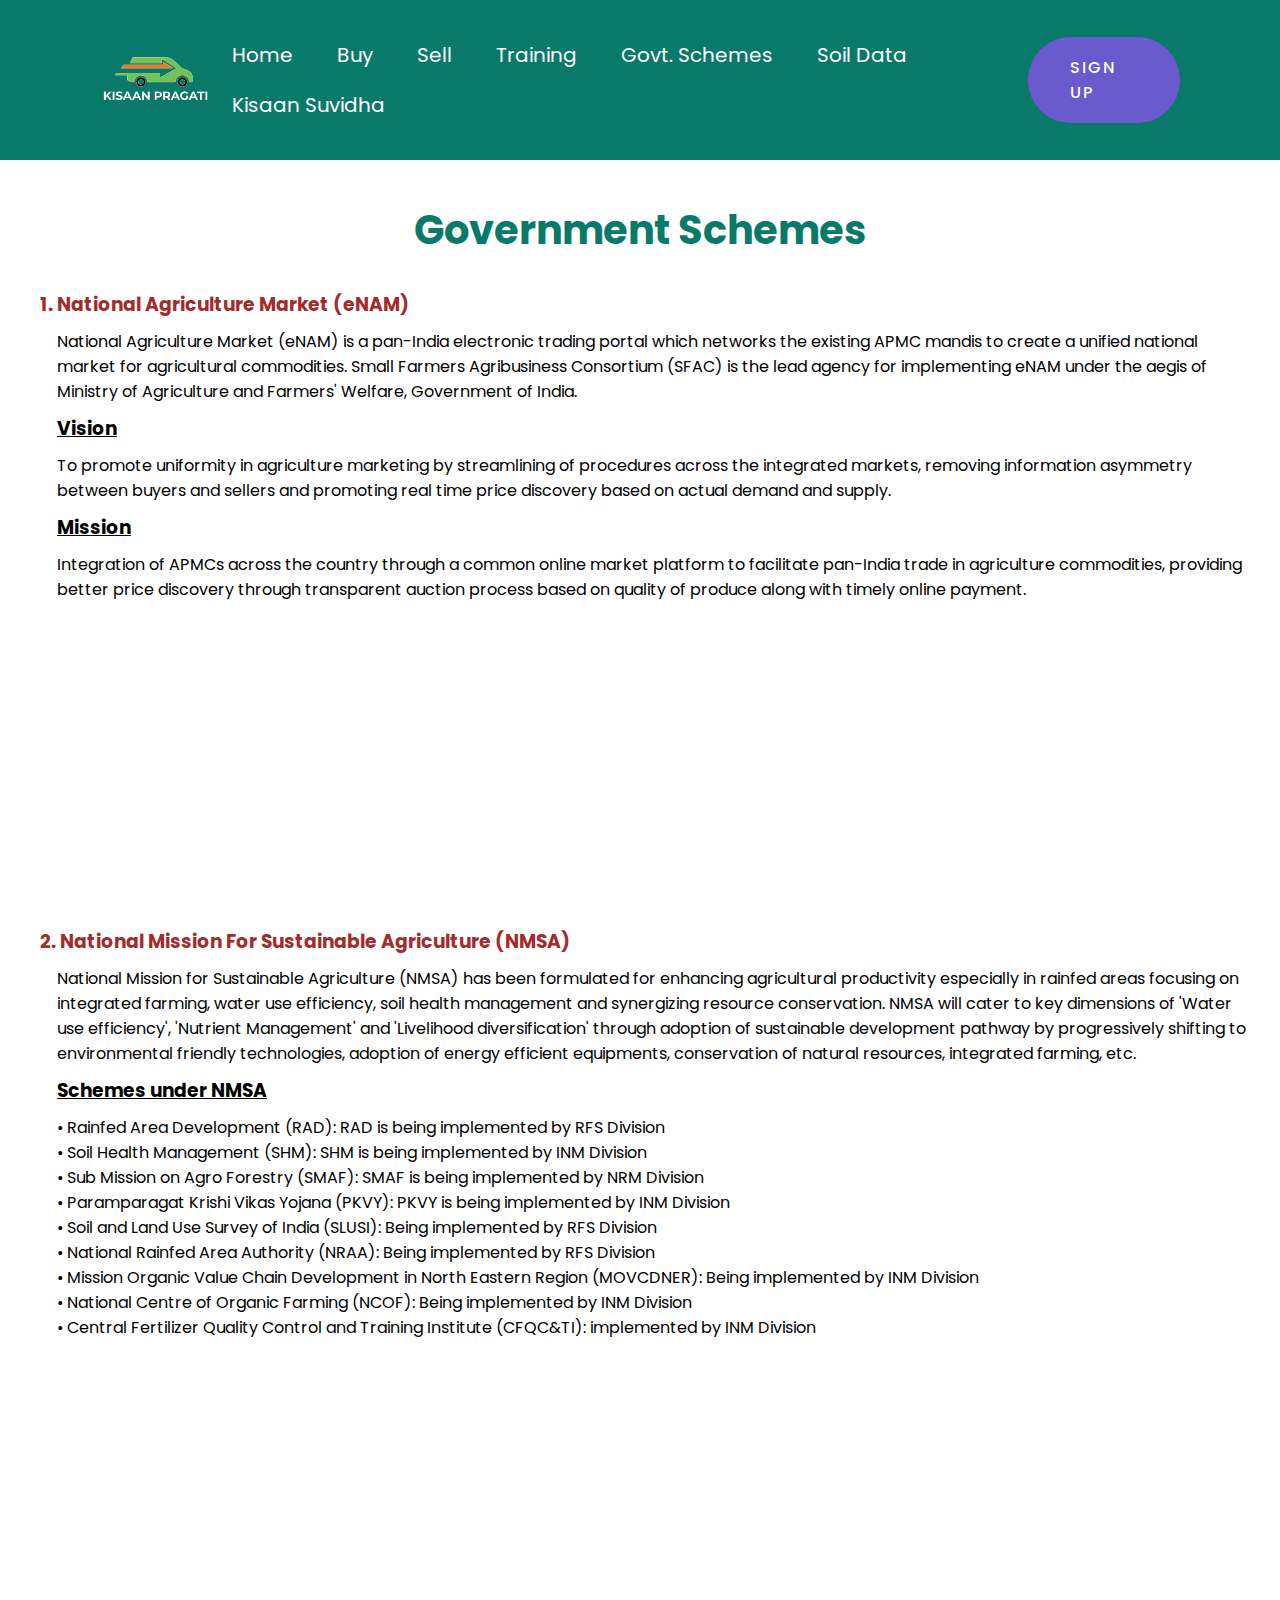
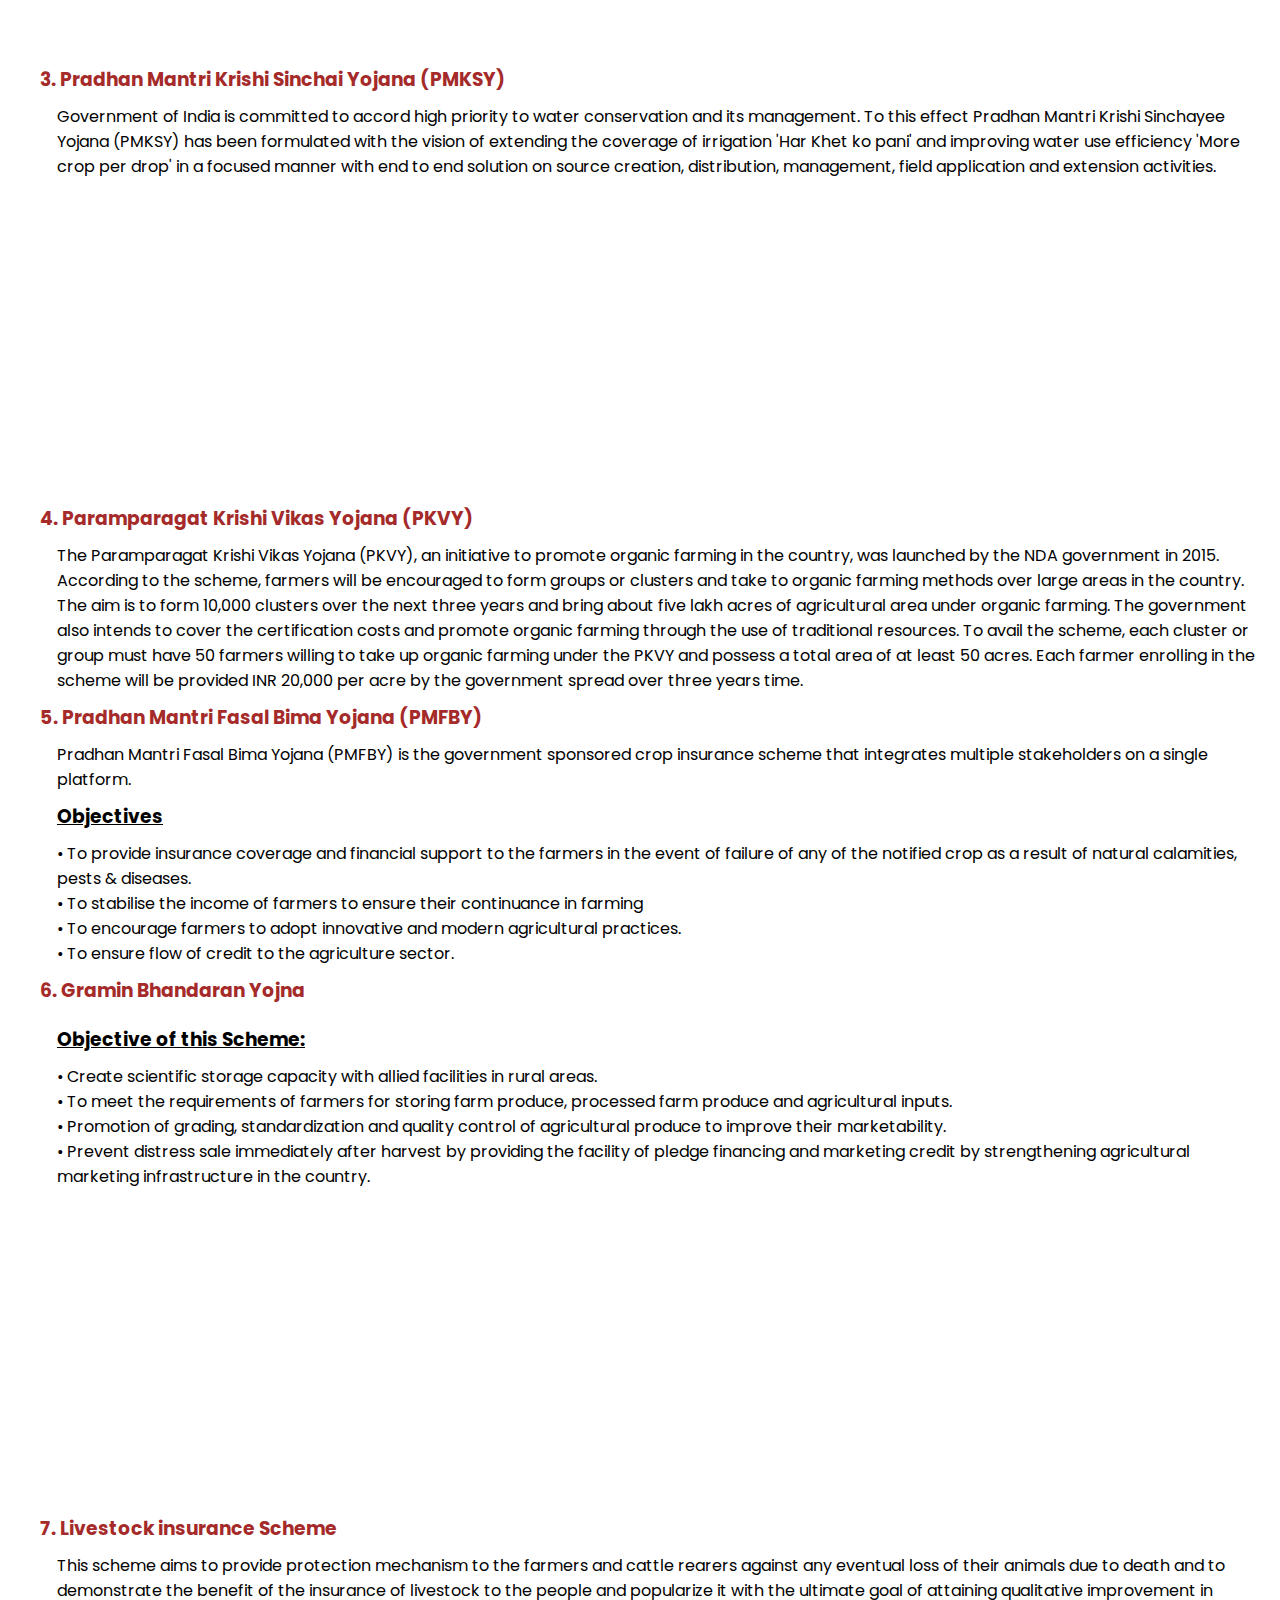
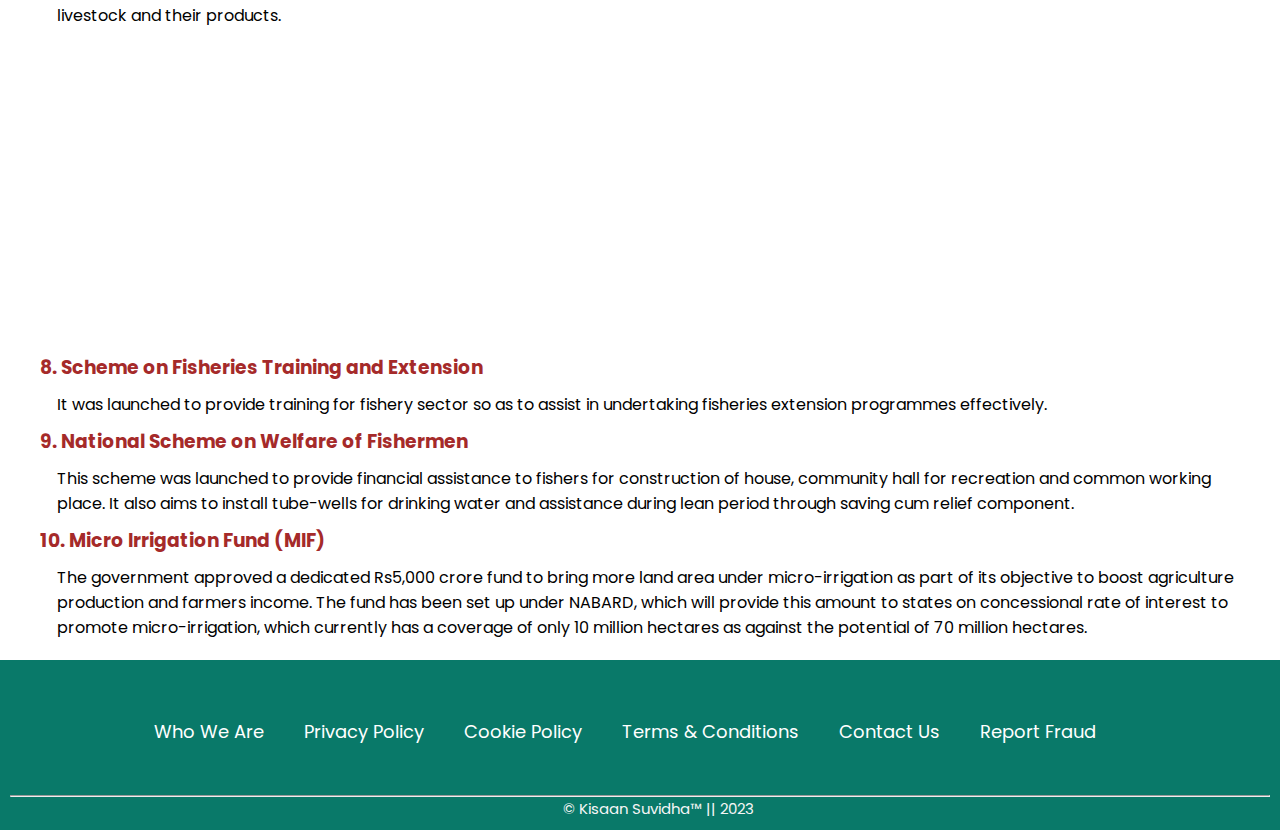
<file: govt.html>
<html lang="en">
<head>
    <meta charset="UTF-8">
    <meta http-equiv="X-UA-Compatible" content="IE=edge">
    <meta name="viewport" content="width=device-width, initial-scale=1.0">
    <title>Govt. Scheme</title>
    <link rel="stylesheet" href="css/govtstyle.css">
    <link rel="website icon" type="png" href="assets/head.png">
</head>
<body>
    <div class="navi">
        <nav>
        <img src="assets/lgo.png" class="logo" />
        <ul>
          <li><a href="index.html">Home</a></li>
          <li><a href="buy.html">Buy</a></li>
          <li><a href="#">Sell</a></li>
          <li><a href="#">Training</a></li>
          <li><a href="govt.html">Govt. Schemes</a></li>
          <li><a href="soil.html">Soil Data</a></li>
          <li><a href="suvidha.html">Kisaan Suvidha</a></li>
        </ul>
        <a href="login.html" class="btn">Sign up</a>
      </nav>
    </div>
    <section class="content">
    <div id="content1">
        <h1>Government Schemes</h1>
        <div class="scheme1">
            <h3 class="head">1. National Agriculture Market (eNAM)</h3>
            <p>National Agriculture Market (eNAM) is a pan-India electronic trading portal which networks the existing APMC mandis to create a unified national market for agricultural commodities.
            Small Farmers Agribusiness Consortium (SFAC) is the lead agency for implementing eNAM under the aegis of Ministry of Agriculture and Farmers' Welfare, Government of India.</p>
            <h3 class="sub">Vision</h3>
            <p>To promote uniformity in agriculture marketing by streamlining of procedures across the integrated markets, removing information asymmetry between buyers and sellers and promoting real time price discovery based on actual demand and supply.</p>
            <h3 class="sub">Mission</h3>
            <p>Integration of APMCs across the country through a common online market platform to facilitate pan-India trade in agriculture commodities, providing better price discovery through transparent auction process based on quality of produce along with timely online payment.<p>
            <iframe class="video" width="560" height="315" src="https://www.youtube.com/embed/Qkeo-OCX0Io" title="YouTube video player" frameborder="0" allow="accelerometer; autoplay; clipboard-write; encrypted-media; gyroscope; picture-in-picture" allowfullscreen></iframe>
        </div>
    </div>
    <div id="content1" class="c2">
      <h3 class="head">2. National Mission For Sustainable Agriculture (NMSA)</h3>
      <p>National Mission for Sustainable Agriculture (NMSA) has been formulated for enhancing agricultural productivity especially in rainfed areas focusing on integrated farming, water use efficiency, soil health management and synergizing resource conservation.

       NMSA will cater to key dimensions of 'Water use efficiency', 'Nutrient Management' and 'Livelihood diversification' through adoption of sustainable development pathway by progressively shifting to environmental friendly technologies, adoption of energy efficient equipments, conservation of natural resources, integrated farming, etc.</p>
       <h3 class="sub">Schemes under NMSA</h3>
       <p>&#x2022 Rainfed Area Development (RAD): RAD is being implemented by RFS Division</p>
       <p>&#x2022 Soil Health Management (SHM): SHM is being implemented by INM Division</p>
       <p>&#x2022 Sub Mission on Agro Forestry (SMAF): SMAF is being implemented by NRM Division</p>
       <p>&#x2022 Paramparagat Krishi Vikas Yojana (PKVY): PKVY is being implemented by INM Division</p>
       <p>&#x2022 Soil and Land Use Survey of India (SLUSI): Being implemented by RFS Division</p>
       <p>&#x2022 National Rainfed Area Authority (NRAA): Being implemented by RFS Division</p>
       <p>&#x2022 Mission Organic Value Chain Development in North Eastern Region (MOVCDNER): Being implemented by INM Division</p>
       <p>&#x2022 National Centre of Organic Farming (NCOF): Being implemented by INM Division</p>
       <p>&#x2022 Central Fertilizer Quality Control and Training Institute (CFQC&TI): implemented by INM Division</p>
       <iframe width="560" height="315" src="https://www.youtube.com/embed/DS_SMVvqzsg" title="YouTube video player" frameborder="0" allow="accelerometer; autoplay; clipboard-write; encrypted-media; gyroscope; picture-in-picture" allowfullscreen></iframe>
      </div>
    <div id="content1" class="c2">
        <h3 class="head">3. Pradhan Mantri Krishi Sinchai Yojana (PMKSY)</h3>
        <p>Government of India is committed to accord high priority to water conservation and its management. To this effect Pradhan Mantri Krishi Sinchayee Yojana (PMKSY) has been formulated with the vision of extending the coverage of irrigation 'Har Khet ko pani' and improving water use efficiency 'More crop per drop' in a focused manner with end to end solution on source creation, distribution, management, field application and extension activities.</p>
        <iframe class="video" width="560" height="315" src="https://www.youtube.com/embed/1neeyjw_zl8" title="YouTube video player" frameborder="0" allow="accelerometer; autoplay; clipboard-write; encrypted-media; gyroscope; picture-in-picture" allowfullscreen></iframe>
    </div>
    <div id="content1">
        <h3 class="head">4. Paramparagat Krishi Vikas Yojana (PKVY)</h3>
        <p>The Paramparagat Krishi Vikas Yojana (PKVY), an initiative to promote organic farming in the country, was launched by the NDA government in 2015. According to the scheme, farmers will be encouraged to form groups or clusters and take to organic farming methods over large areas in the country. The aim is to form 10,000 clusters over the next three years and bring about five lakh acres of agricultural area under organic farming. The government also intends to cover the certification costs and promote organic farming through the use of traditional resources. To avail the scheme, each cluster or group must have 50 farmers willing to take up organic farming under the PKVY and possess a total area of at least 50 acres. Each farmer enrolling in the scheme will be provided INR 20,000 per acre by the government spread over three years time.</p>
    </div>
    <div id="content1">
        <h3 class="head">5. Pradhan Mantri Fasal Bima Yojana (PMFBY)</h3>
        <p>Pradhan Mantri Fasal Bima Yojana (PMFBY) is the government sponsored crop insurance scheme that integrates multiple stakeholders on a single platform.</p>
        <h3 class="sub">Objectives</h3>
        <p>&#x2022 To provide insurance coverage and financial support to the farmers in the event of failure of any of the notified crop as a result of natural calamities, pests & diseases.</p>
        <p>&#x2022 To stabilise the income of farmers to ensure their continuance in farming</p>
        <p>&#x2022 To encourage farmers to adopt innovative and modern agricultural practices.</p>
        <p>&#x2022 To ensure flow of credit to the agriculture sector.</p>
    </div>
    <div id="content1" class="c2">
        <h3 class="head">6. Gramin Bhandaran Yojna</h3>
        <h3 class="sub">Objective of this Scheme:</h3>
        <p>&#x2022 Create scientific storage capacity with allied facilities in rural areas.</p>
        <p>&#x2022 To meet the requirements of farmers for storing farm produce, processed farm produce and agricultural inputs.</p>
        <p>&#x2022 Promotion of grading, standardization and quality control of agricultural produce to improve their marketability.</p>
        <p>&#x2022 Prevent distress sale immediately after harvest by providing the facility of pledge financing and marketing credit by strengthening agricultural marketing infrastructure in the country.</p>
        <iframe class="video" width="560" height="315" src="https://www.youtube.com/embed/FXWNEXqLIcg" title="YouTube video player" frameborder="0" allow="accelerometer; autoplay; clipboard-write; encrypted-media; gyroscope; picture-in-picture" allowfullscreen></iframe>
    </div>
    <div id="content1" class="c2">
        <h3 class="head">7. Livestock insurance Scheme</h3>
        <p>This scheme aims to provide protection mechanism to the farmers and cattle rearers against any eventual loss of their animals due to death and to demonstrate the benefit of the insurance of livestock to the people and popularize it with the ultimate goal of attaining qualitative improvement in livestock and their products.</p>
        <iframe class="video" width="560" height="315" src="https://www.youtube.com/embed/5sLJ7f_Lk-s" title="YouTube video player" frameborder="0" allow="accelerometer; autoplay; clipboard-write; encrypted-media; gyroscope; picture-in-picture" allowfullscreen></iframe>
    </div>
    <div id="content1">
        <h3 class="head">8. Scheme on Fisheries Training and Extension</h3>
        <p>It was launched to provide training for fishery sector so as to assist in undertaking fisheries extension programmes effectively.</p>
    </div>
    <div id="content1">
        <h3 class="head">9. National Scheme on Welfare of Fishermen</h3>
        <p>This scheme was launched to provide financial assistance to fishers for construction of house, community hall for recreation and common working place. It also aims to install tube-wells for drinking water and assistance during lean period through saving cum relief component.</p>
    </div>
    <div id="content1">
        <h3 class="head">10. Micro Irrigation Fund (MIF)</h3>
        <p>The government approved a dedicated Rs5,000 crore fund to bring more land area under micro-irrigation as part of its objective to boost agriculture production and farmers income. The fund has been set up under NABARD, which will provide this amount to states on concessional rate of interest to promote micro-irrigation, which currently has a coverage of only 10 million hectares as against the potential of 70 million hectares.</p>
    </div>
</section>
    <footer class="Footer">
  <footer class="Footer">
  <div class="Footer-Inner">
      <ul>
        <li><a href="#">Who We Are</a></li>
          <li><a href="#">Privacy Policy</a></li>
          <li><a href="#">Cookie Policy</a></li>
          <li><a href="#">Terms & Conditions</a></li>
          <li><a href="#">Contact Us</a></li>
          <li><a href="complain.html">Report Fraud</a></li>
      </ul>
  <div>
  </footer>
  <section>
    <hr><p class="copyy">&copy; Kisaan Suvidha&trade; || 2023</p>
  </section>
</body>
</html>
</file>
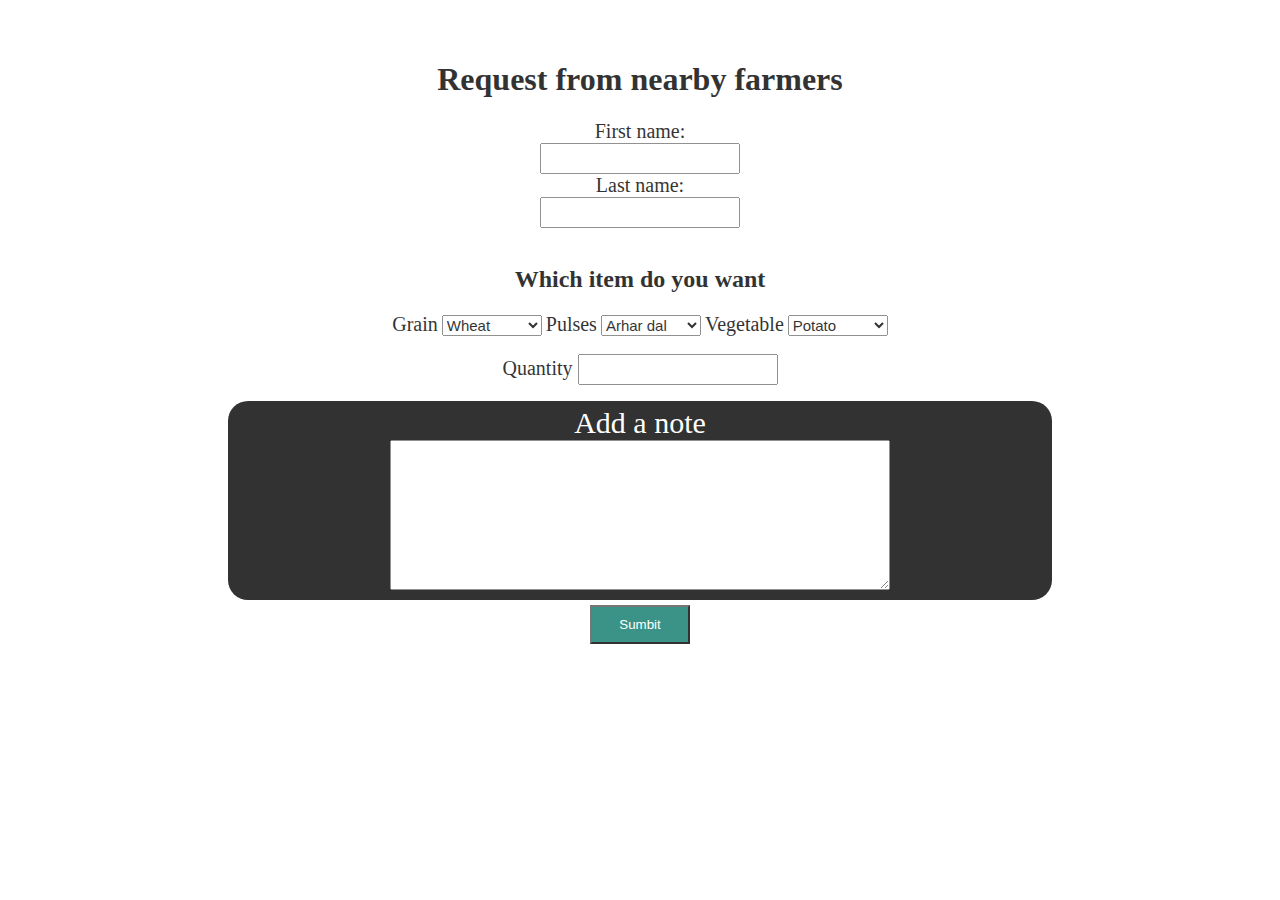
<file: request.html>
<html>
  <head>
    <title>Request here</title>
    <link rel="stylesheet" href="requests.css">
  </head>
  <body>
    <div class="request">
    <h1 class="heading">Request from nearby farmers</h1>
     <label for="fname">First name:</label><br>
  <input type="text" id="fname" name="fname"><br>
  <label for="lname">Last name:</label><br>
  <input type="text" id="lname" name="lname"><br><br>
    <form action="/action_page.php">
      <h2>Which item do you want</h2>
  <label for="grain">Grain</label>
  <select id="grain" name="grain">
    <option value="wheat">Wheat</option>
    <option value="rice">Rice</option>
    <option value="bajra">Bajra</option>
    <option value="jowar">Jowar</option>
  </select>
      <label for="grain">Pulses</label>
  <select id="grain" name="pulses">
    <option value="arhar">Arhar dal</option>
    <option value="urad">Urad</option>
    <option value="masoor">Masoor</option>
    <option value="moong">Moong</option>
  </select>
       <label for="grain">Vegetable</label>
  <select id="grain" name="veg">
    <option value="arhar">Potato</option>
    <option value="urad">Tomato</option>
    <option value="masoor">Onion</option>
    <option value="moong">Cauliflower</option>
  </select>
      <br>
      <br>
      <form action="/action_page.php">
  <label for="quantity">Quantity </label>
  <input type="number" id="quantity" name="quantity" min="1" max="1000">
 
</form>
      
      <div class="note"> <label class="nte" for="fname">Add a note</label><br>
        <textarea class="notes" type="text" id="note" name="fname"></textarea>
        <br></div>
      <button class="sumbit">Sumbit</button>
      </div>
      </body>
</html>
</file>
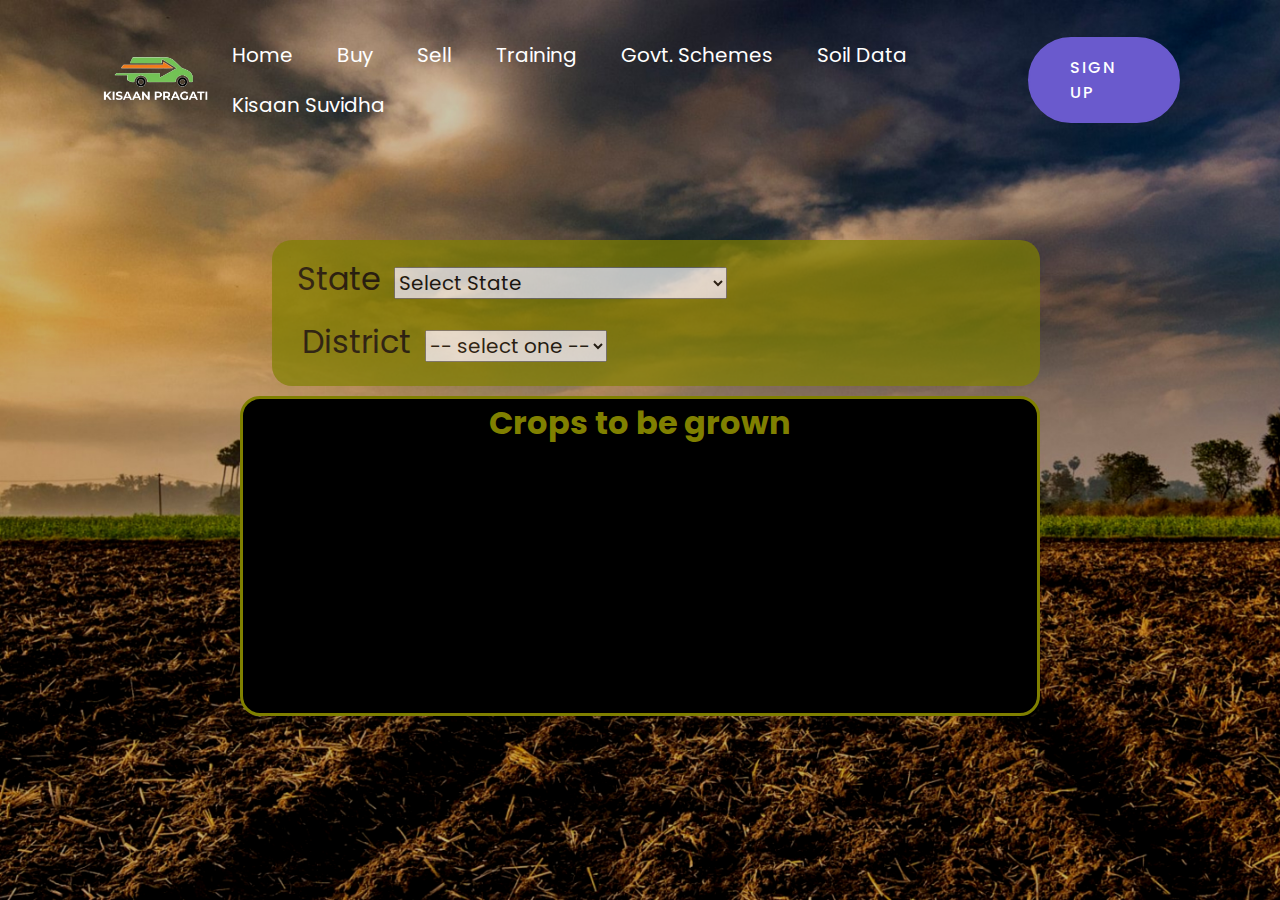
<file: soil.html>
<html>
<head>
<title>Soil</title>
<link rel="stylesheet" href="https://fonts.googleapis.com/css?family=Spectral|Rubik">
<link rel="stylesheet" href="css/soil.css">
<link rel="website icon" type="png" href="assets/head.png">
</head>
<body>
<section class="nav">
  <nav>
        <img src="assets/lgo.png" class="logo" />
        <ul>
          <li><a href="index.html">Home</a></li>
          <li><a href="buy.html">Buy</a></li>
          <li><a href="#">Sell</a></li>
          <li><a href="#">Training</a></li>
          <li><a href="govt.html">Govt. Schemes</a></li>
          <li><a href="soil.html">Soil Data</a></li>
          <li><a href="suvidha.html">Kisaan Suvidha</a></li>
        </ul>
        <a href="login.html" class="btn">Sign up</a>
  </nav>
</section>
<form>
  <div class="forms">
    <label for="inputState">State</label>
    <select class="form-control" id="inputState" onchange="myFunction()">
                        <option value="SelectState">Select State</option>
                        <option value="Andra Pradesh">Andra Pradesh</option>
                        <option value="Arunachal Pradesh">Arunachal Pradesh</option>
                        <option value="Assam">Assam</option>
                        <option value="Bihar">Bihar</option>
                        <option value="Chhattisgarh">Chhattisgarh</option>
                        <option value="Goa">Goa</option>
                        <option value="Gujarat">Gujarat</option>
                        <option value="Haryana">Haryana</option>
                        <option value="Himachal Pradesh">Himachal Pradesh</option>
                        <option value="Jammu and Kashmir">Jammu and Kashmir</option>
                        <option value="Jharkhand">Jharkhand</option>
                        <option value="Karnataka">Karnataka</option>
                        <option value="Kerala">Kerala</option>
                        <option value="Madya Pradesh">Madya Pradesh</option>
                        <option value="Maharashtra">Maharashtra</option>
                        <option value="Manipur">Manipur</option>
                        <option value="Meghalaya">Meghalaya</option>
                        <option value="Mizoram">Mizoram</option>
                        <option value="Nagaland">Nagaland</option>
                        <option value="Orissa">Orissa</option>
                        <option value="Punjab">Punjab</option>
                        <option value="Rajasthani">Rajasthan</option>
                        <option value="Sikkim">Sikkim</option>
                        <option value="Tamil Nadu">Tamil Nadu</option>
                        <option value="Telangana">Telangana</option>
                        <option value="Tripura">Tripura</option>
                        <option value="Uttarakhand">Uttaranchal</option>
                        <option value="Uttar Pradesh">Uttar Pradesh</option>
                        <option value="West Bengal">West Bengal</option>
                        <option disabled style="background-color:#aaa; color:#fff">UNION Territories</option>
                        <option value="Andaman and Nicobar Islands">Andaman and Nicobar Islands</option>
                        <option value="Chandigarh">Chandigarh</option>
                        <option value="Dadar and Nagar Haveli">Dadar and Nagar Haveli</option>
                        <option value="Daman and Diu">Daman and Diu</option>
                        <option value="Delhi">Delhi</option>
                        <option value="Lakshadeep">Lakshadeep</option>
                        <option value="Pondicherry">Pondicherry</option>
                      </select>
  </div>
 <div class="dis">
    <label for="inputDistrict">District</label>
  
    <select class="form-control" id="inputDistrict"> 
        <option value="">-- select one -- </option>
    </select>
  
  </div>
</form>
 <div class="stg" > 
   
   <h1 id="demo" > Crops to be grown</h1>
    <h2 id="dis">
   </h2>
  </div>
<script>
function myFunction() {
    var x = document.getElementById("inputState").value;
    if(x == "Uttaranchal"){
       document.getElementById("demo").innerHTML = "You selected: " + x;}
       else if(x=="Uttar Pradesh"){
           document.getElementById("demo").innerHTML = "You selected: " + x;
         document.getElementById("dis").innerHTML="Wheat , Rice ,Pulses , Potatoes";
           var img = document.createElement("img");
        img.src = "https://github.com/Shanvithegreat0/kisaanpragatii.github.io/blob/main/assets/uttarpradesh-agriculture-map.jpg?raw=true";
        img.height = 150;
        img.width = 200;
  var class_name = "gif";
           img.setAttribute("class", class_name);
           document.getElementById("main").appendChild(img);
           }
       else if(x=="Andra Pradesh"){
           document.getElementById("demo").innerHTML = "You selected: " + x;
           }
     else if(x=="Arunachal Pradesh"){
           document.getElementById("demo").innerHTML = "You selected: " + x;
           }
      else if(x=="Assam"){
           document.getElementById("demo").innerHTML = "You selected: " + x;
           document.getElementById("dis").innerHTML="Wheat , Barley";
           var img = document.createElement("img");
        img.src = "assets/soilassam.jpg";
        img.height = 150;
        img.width = 200;

        var class_name = "gif";
        img.setAttribute("class", class_name);

        document.getElementById("main").appendChild(img);
           }
     else if(x=="Bihar"){
           document.getElementById("demo").innerHTML = "You selected: " + x;
           }
     else if(x=="Chhattisgarh"){
           document.getElementById("demo").innerHTML = "You selected: " + x;
           }
      else if(x=="Goa"){
           document.getElementById("demo").innerHTML = "You selected: " + x;
           }
     else if(x=="Gujarat"){
           document.getElementById("demo").innerHTML = "You selected: " + x;
           }
else if(x=="Haryana"){
           document.getElementById("demo").innerHTML = "You selected: " + x;
           }
else if(x=="Himachal Pradesh"){
           document.getElementById("demo").innerHTML = "You selected: " + x;
           }
else if(x=="Jammu and Kashmir"){
           document.getElementById("demo").innerHTML = "You selected: " + x;
   document.getElementById("dis").innerHTML="Saffron ,Rice , Maize";
           var img = document.createElement("img");
        img.src = "https://github.com/Shanvithegreat0/kisaanpragatii.github.io/blob/main/assets/jammuandkashmir-agriculture-map.jpg?raw=true";
        img.height = 150;
        img.width = 200;
  var class_name = "gif";
           img.setAttribute("class", class_name);
           document.getElementById("main").appendChild(img);
           }
else if(x=="Jharkhand"){
           document.getElementById("demo").innerHTML = "You selected: " + x;
  
           }
else if(x=="Karnataka"){
           document.getElementById("demo").innerHTML = "You selected: " + x;
           }
else if(x=="Kerala"){
           document.getElementById("demo").innerHTML = "You selected: " + x;
           }
else if(x=="Madya Pradesh"){
           document.getElementById("demo").innerHTML = "You selected: " + x;
           }
else if(x=="Maharashtra"){
           document.getElementById("demo").innerHTML = "You selected: " + x;
  document.getElementById("dis").innerHTML="Rice ,Jowar , Pulses";
           var img = document.createElement("img");
        img.src = "https://github.com/Shanvithegreat0/kisaanpragatii.github.io/blob/main/assets/maharashtra-agriculture-map.jpg?raw=true";
        img.height = 150;
        img.width = 200;
  var class_name = "gif";
           img.setAttribute("class", class_name);
           document.getElementById("main").appendChild(img);
           }
else if(x=="Manipur"){
           document.getElementById("demo").innerHTML = "You selected: " + x;
           }
else if(x=="Meghalaya"){
           document.getElementById("demo").innerHTML = "You selected: " + x;
           }
else if(x=="Mizoram"){
           document.getElementById("demo").innerHTML = "You selected: " + x;
           }
else if(x=="Nagaland"){
           document.getElementById("demo").innerHTML = "You selected: " + x;
           }
else if(x=="Orissa"){
           document.getElementById("demo").innerHTML = "You selected: " + x;
           document.getElementById("dis").innerHTML="Rice and Sugarcane";
           var img = document.createElement("img");
           img.src ="assets/orissa.jpg";
           img.height = 150;
           img.width = 200;
           var class_name = "gif";
           img.setAttribute("class", class_name);
           document.getElementById("main").appendChild(img);
           }
else if(x=="Punjab"){
           document.getElementById("demo").innerHTML = "You selected: " + x;
           }
else if(x=="Rajasthan"){
           document.getElementById("demo").innerHTML = "You selected: " + x;
           }
else if(x=="Sikkim"){
           document.getElementById("demo").innerHTML = "You selected: " + x;
           }
else if(x=="Tamil Nadu"){
           document.getElementById("demo").innerHTML = "You selected: " + x;
           }
else if(x=="Telangana"){
           document.getElementById("demo").innerHTML = "You selected: " + x;
           }
else if(x=="Tripura"){
           document.getElementById("demo").innerHTML = "You selected: " + x;
           }
else if(x=="West Bengal"){
           document.getElementById("demo").innerHTML = "You selected: " + x;
           }
else if(x=="Andaman and Nicobar Islands"){
           document.getElementById("demo").innerHTML = "You selected: " + x;
           }
else if(x=="Dadar and Nagar Haveli"){
           document.getElementById("demo").innerHTML = "You selected: " + x;
           }
else if(x=="Delhi"){
           document.getElementById("demo").innerHTML = "You selected: " + x;
           }
else if(x=="Daman and Diu"){
           document.getElementById("demo").innerHTML = "You selected: " + x;
           }
else if(x=="Lakshadeep"){
           document.getElementById("demo").innerHTML = "You selected: " + x;
           }
else if(x=="Pondicherry"){
           document.getElementById("demo").innerHTML = "You selected: " + x;
           }

}
</script>
 <script src="js/state.js"></script>
</body>
</html>
</file>
<file: css/govtstyle.css>
@import url("https://fonts.googleapis.com/css2?family=Poppins:wght@400;500;600;700&display=swap");
*{
    font-family: "Poppins";
    padding: 0;
    margin: 0;
    color: whitesmoke;
  box-sizing: border-box;
}
a {
  text-decoration: none;
}
#front {
  width: 100%;
  height: 100vh;
  background: url("../assets/20221219_101357.jpg");
  background-size: cover;
}
nav {
  background-color:#097969;
  display: flex;
  align-items: center;
  justify-content: space-between;
  padding: 30px 100px;
}
.logo {
  width: 7rem;
}
nav ul li {
  list-style: none;
  display: inline-block;
  padding: 10px 20px;
  font-size: 20px;
  align-items: center;
}
nav ul li a {
  color: white;
  position: relative;
  padding: 5px 0;
}
nav ul li a:hover {
  color: yellow;
}
nav ul li a:after {
  content: "";
  position: absolute;
  left: 0;
  width: 0;
  height: 3px;
  background: yellow;
  transition: 0.3s;
  bottom: 0;
}
nav ul li a:hover:after {
  width: 100%;
}
.btn {
  color: #fff;
  font-size: 16px;
  text-transform: uppercase;
  letter-spacing: 2px;
  padding: 16px 40px;
  border-radius: 500px;
  display: inline-block;
  font-weight: 500;
  transition: all 0.4s ease-in-out;
  background-size: 152% 100%;
  background: slateblue;
  border: 2px solid slateblue;
}
.btn:hover {
  background: transparent;
  border-color: yellow;
  color: yellow;
}
.content{
padding: 20px;
}
#content1 h1{
    text-align: center;
    font-family: "Poppins";
    font-size: 40px;
    padding: 20px;
    color: #097969;
}
.head{
    padding: 10px;
    color: brown;
    margin-left: 10px;
}
p{
    margin-left: 37px;
    color: black;
    flex-wrap: wrap;
}
.sub{
    padding: 10px;
    color: black;
    margin-left: 27px;
    text-decoration: underline;
}
.scheme1 .video{
    display: flex;
    padding: 20px;
    margin-left: 450px;
    width: 33%;
}
.c2 iframe{
    width:33%;
    align-items: center;
    padding: 20px;
    margin-left: 480px;
}
.Footer {
  Background:#097969;
  Color: #616161;
  Font-Size: 12px;
  Padding: 10px;
}
.Footer-Inner {
  Margin: 0 Auto;
  Padding: 20px;
  Display: Flex;
  list-style: none;
  Align-Items: Center;
  Justify-Content: Space-Between;
}
.Footer Div {
  Display: Flex;
  Align-Items: Center;
  text-align: center;
}
.Footer ul {
  font-size: 18px;
  list-style: none;
  Display: Flex;
  Flex-Wrap: Wrap;
  align-items: center;
  margin-left: auto;
  margin-right: auto;
  margin-top: 18px;
  
}
.Footer li {
  Margin-Right: 30px;
  Margin-Bottom: 20px;
  color: white;
  font-weight: 400;
}
.Footer li::after{
  color: green;
}
.Footer a{
  color: white;
  padding: 5px;
}
.Footer a:hover{
  color: yellow;
}
.copyy{
  font-size: 15px;
  text-align: center;
  color:whitesmoke;
}
</file>
<file: requests.css>
body{
  background-image:url("https://farmkartgroup.com/wp-content/uploads/2020/11/blog-app.jpg");
  background-size:cover;
  background-repeat:no-repeat;
}
label{
  font-size:20px;
  
}
.request{
  text-align:center;
  border-style:0.5px solid;
  padding:20px;
  margin-right:200px;
  margin-left:200px;
  background:white;
  opacity:80%;
  margin-top:20px;
}
.sumbit{
  border-style: 0.2px solid;
  padding:10px;
  width:100px;
  background:#097969;
  margin-top:5px;
  color:white;
}
.sumbit:hover{
  width:500px;
  background:black;
}
input{
  font-size:15px;
  width:200px;
  padding:5px;
}
select{
  width:100px;
  font-size:15px;
}
.nte{
  font-size:30px;
}
.note{
  border-style:2px solid;
  background:black;
  padding:5px;
  color:white;
  border-radius:20px;
  margin-top:4px;
  padding-bottom:10px;
}
.notes{
  width:500px;
  height:150px;
  font-size:20px;
}
</file>
<file: css/soil.css>
@import url("https://fonts.googleapis.com/css2?family=Poppins:wght@400;500;600;700&display=swap");

* {
  margin: 0;
  padding: 0;
  box-sizing: border-box;
  font-family: "Poppins", sans-serif;
}
a {
  text-decoration: none;
}
#front {
  width: 100%;
  height: 100vh;
  background: url("../assets/20221219_101357.jpg");
  background-size: cover;
}
nav {
  display: flex;
  align-items: center;
  justify-content: space-between;
  padding: 30px 100px;
}
.logo {
  width: 7rem;
}
nav ul li {
  list-style: none;
  display: inline-block;
  padding: 10px 20px;
  font-size: 20px;
  align-items: center;
}
nav ul li a {
  color: white;
  position: relative;
  padding: 5px 0;
}
nav ul li a:hover {
  color: yellow;
}
nav ul li a:after {
  content: "";
  position: absolute;
  left: 0;
  width: 0;
  height: 3px;
  background: yellow;
  transition: 0.3s;
  bottom: 0;
}
nav ul li a:hover:after {
  width: 100%;
}
.btn {
  color: #fff;
  font-size: 16px;
  text-transform: uppercase;
  letter-spacing: 2px;
  padding: 16px 40px;
  border-radius: 500px;
  display: inline-block;
  font-weight: 500;
  transition: all 0.4s ease-in-out;
  background-size: 152% 100%;
  background: slateblue;
  border: 2px solid slateblue;}
.btn:hover {
  background: transparent;
  border-color: yellow;
  color: yellow;
}
body{
  background:url("../assets/20221219_101357.jpg");
  background-size:cover;
  background-repeat: no-repeat;
}
form{
  margin-left:17rem;
  margin-right:15rem;
  margin-top:5rem;
  background:olive;
  padding:10px;
  border-style:solid 5px;
  border-radius:20px;
  opacity:70%;
  color:black;
  font-family: "Poppins";
}
label{
  padding:10px;
  font-size:2rem;
}
.dis{
  padding:10px;
}
.forms{
  padding:5px;
}
.stg{
  width:50rem;
  height:20rem;
  margin-right:auto;
  margin-left:auto;
  text-align:center; 
  margin-top:10px;
  border-radius:20px;
  border-style:solid;
  color:olive;
  font-family: Spectral, serif;
  background-color:black;
  background: opacity(80%);
}
.form-control{
  color:black;
  font-size:20px;
}
.sans{
  padding:10px;
  margin-left:10rem;
  font-size:2rem;
  font-family: Cinzel, serif;
  border-radius:20px;
  margin-top:5rem;
}
.sans:hover{
  background-color:olive;
  color:white;
}
.sanss{
 padding:10px;
 font-size:2rem;
 font-family: Cinzel, serif;
 border-radius:20px;
}
.sanss:hover{
  background-color:olive;
  color:white;
}
.Footer {
  Background:whitesmoke;
  Color: #616161;
  Font-Size: 12px;
  Padding: 10px;
}
.Footer-Inner {
  Margin: 0 Auto;
  Padding: 20px;
  Display: Flex;
  list-style: none;
  Align-Items: Center;
  Justify-Content: Space-Between;
}
.Footer Div {
  Display: Flex;
  Align-Items: Center;
  text-align: center;
}
.Footer ul {
  font-size: 18px;
  list-style: none;
  Display: Flex;
  Flex-Wrap: Wrap;
  align-items: center;
  margin-left: auto;
  margin-right: auto;
  margin-top: 18px;
  
}
.Footer li {
  Margin-Right: 30px;
  Margin-Bottom: 20px;
  color: black;
  font-weight: 400;
}
.Footer li::after{
  color: green;
}
.Footer a{
  color: black;
  padding: 5px;
}
.Footer a:hover{
  color: white;
  background-color: green;
}
.copyy{
  font-size: 15px;
  text-align: center;
}
</file>
